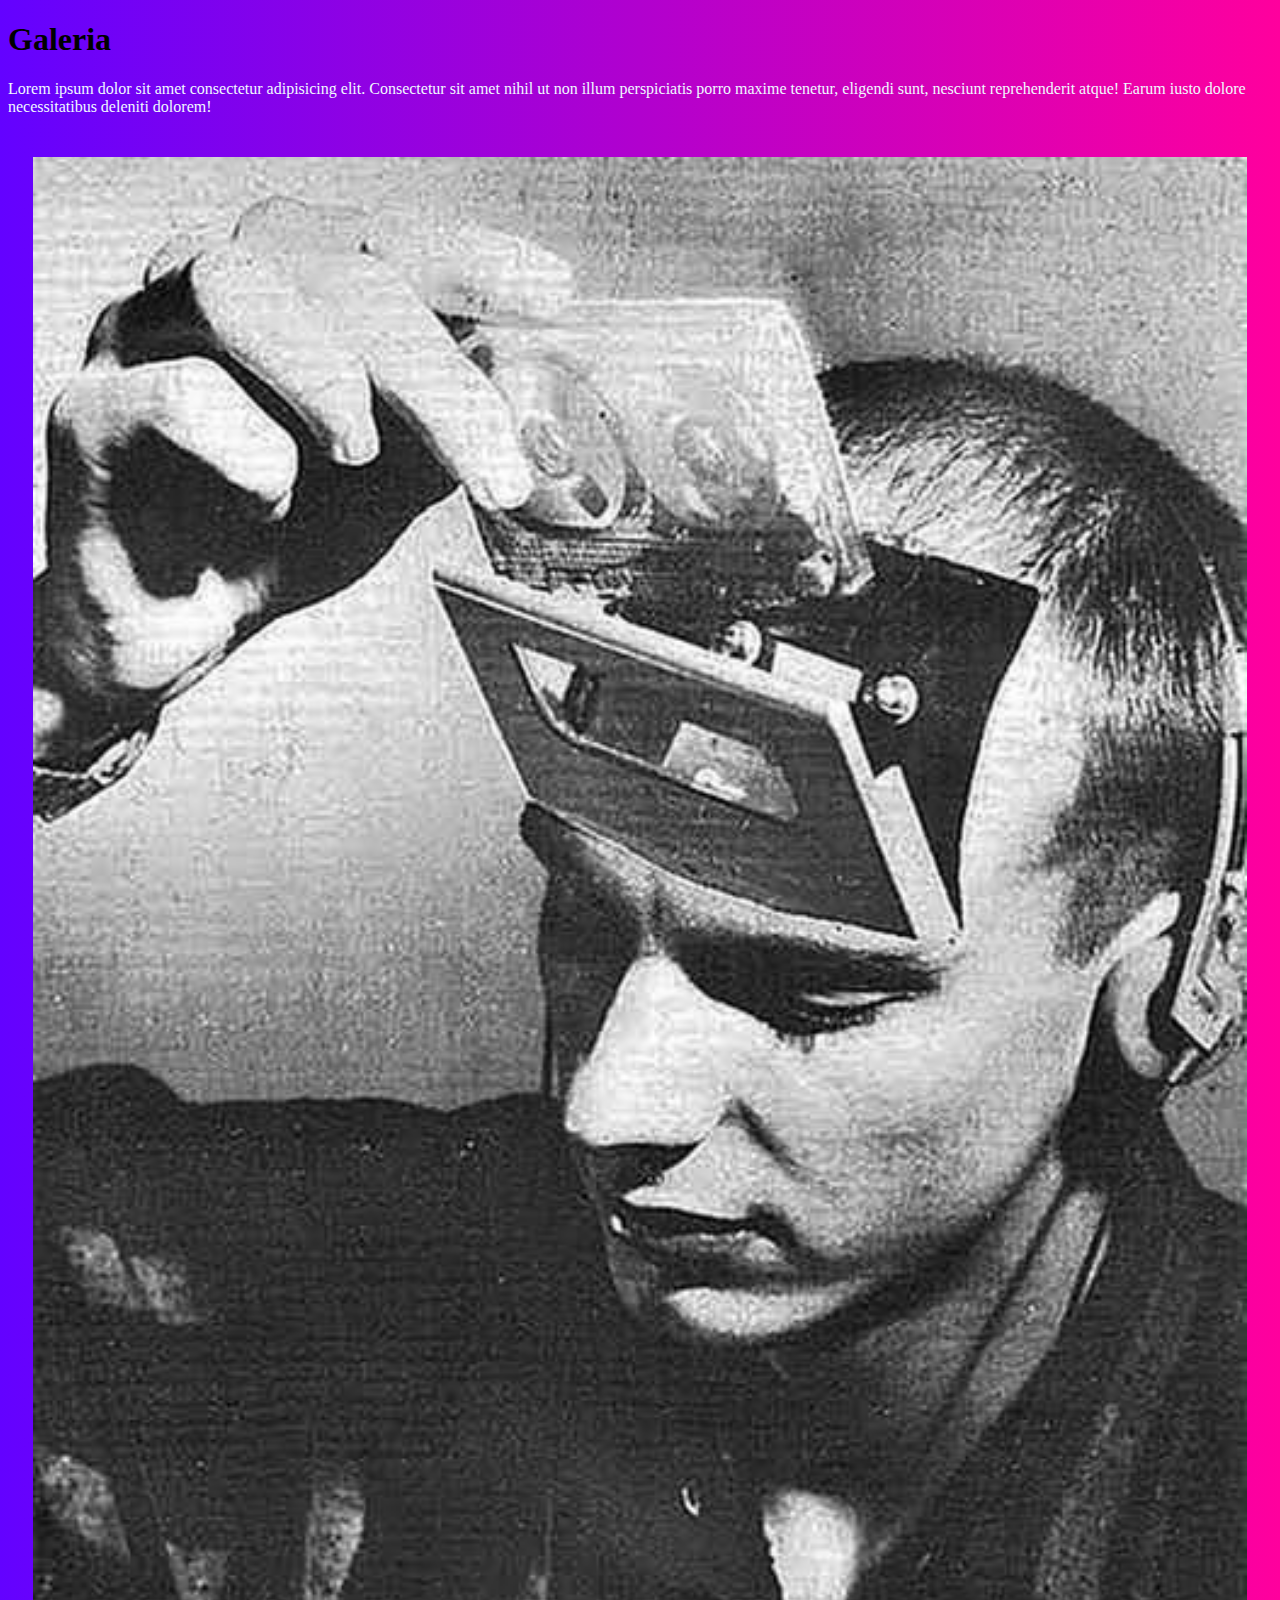
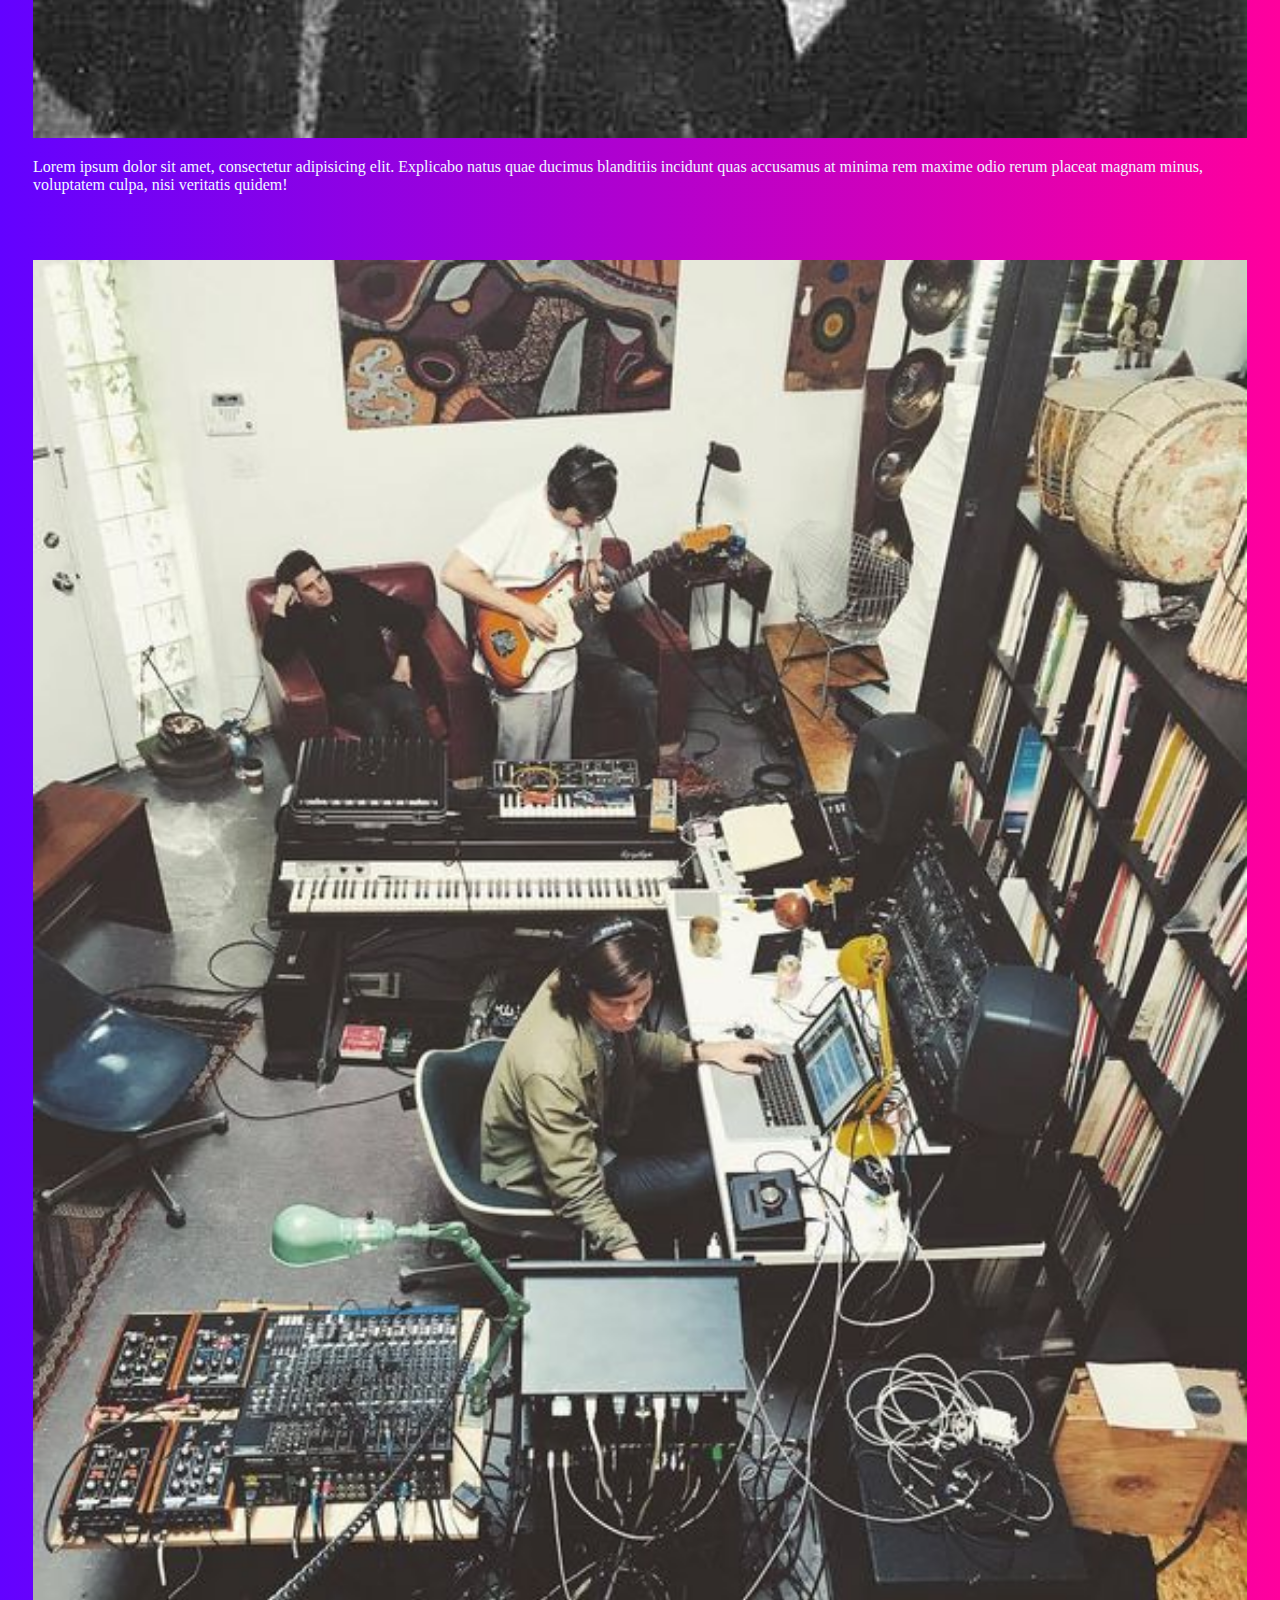
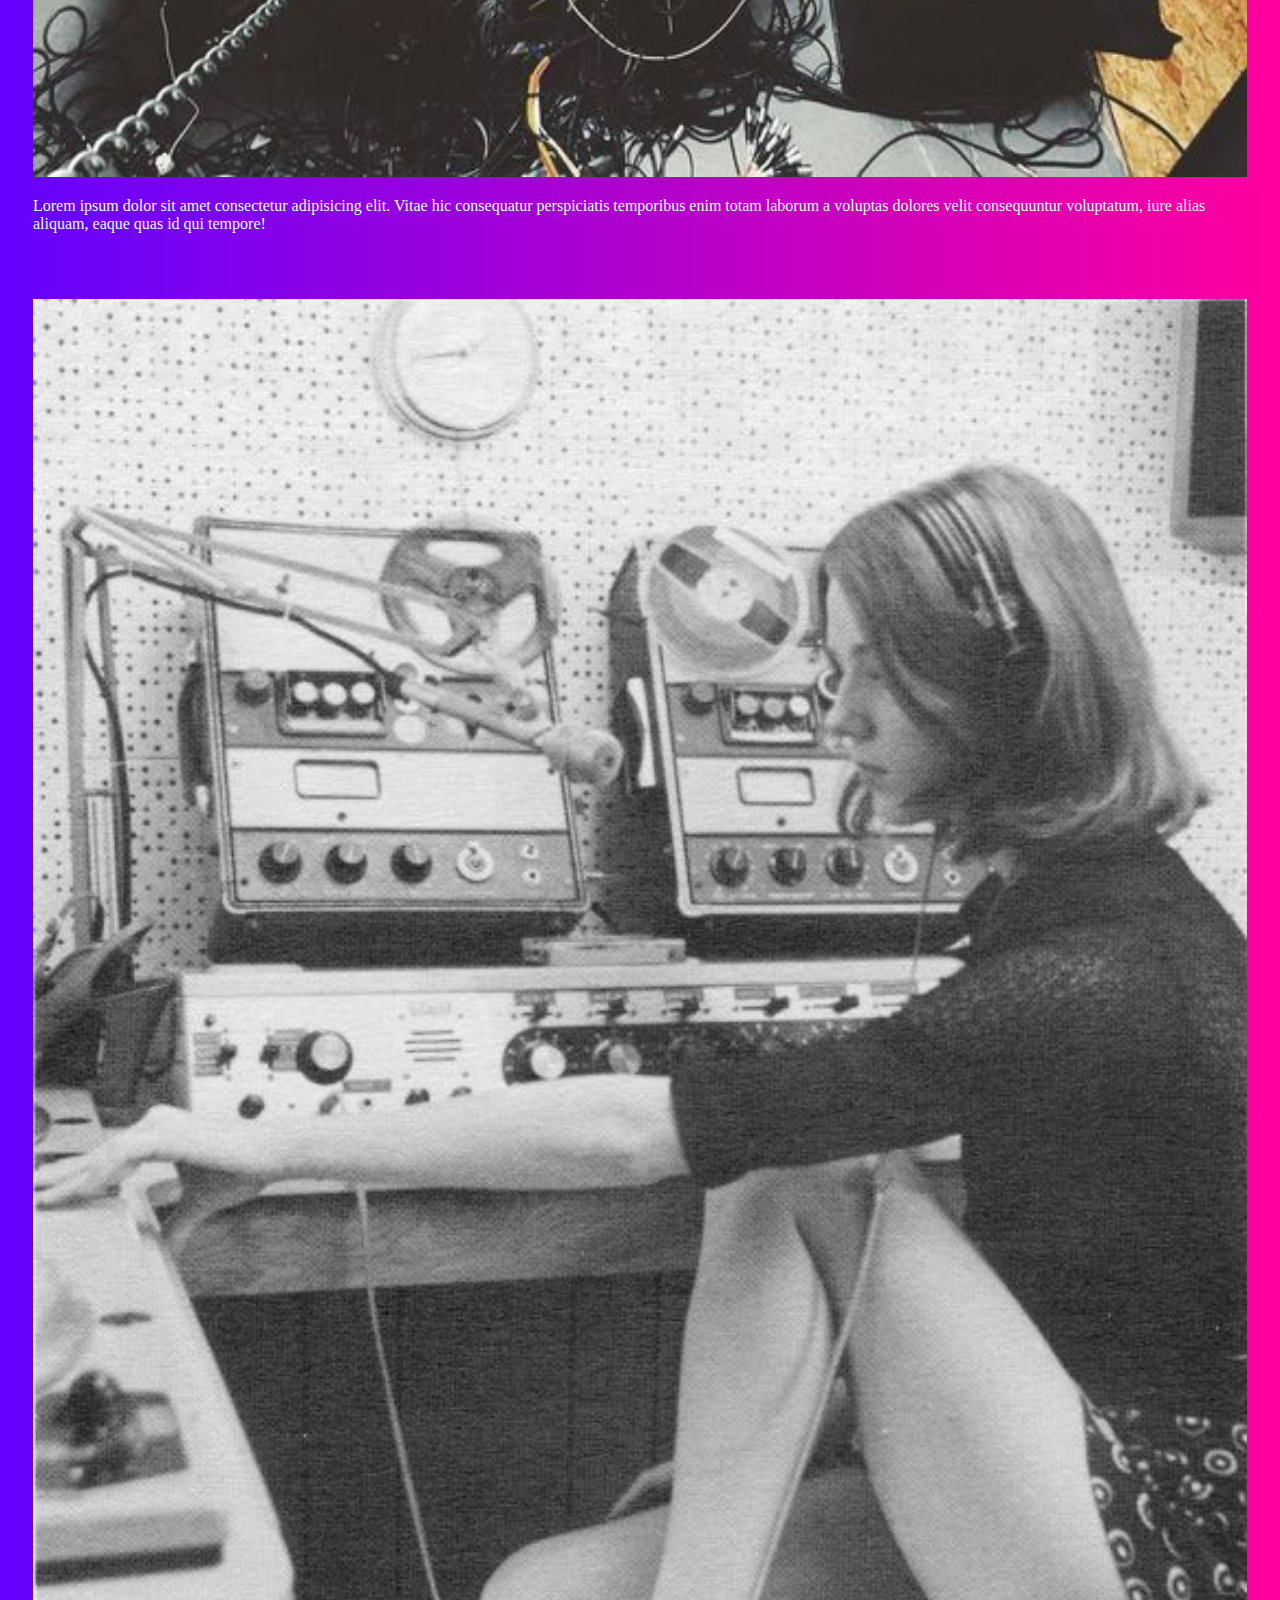
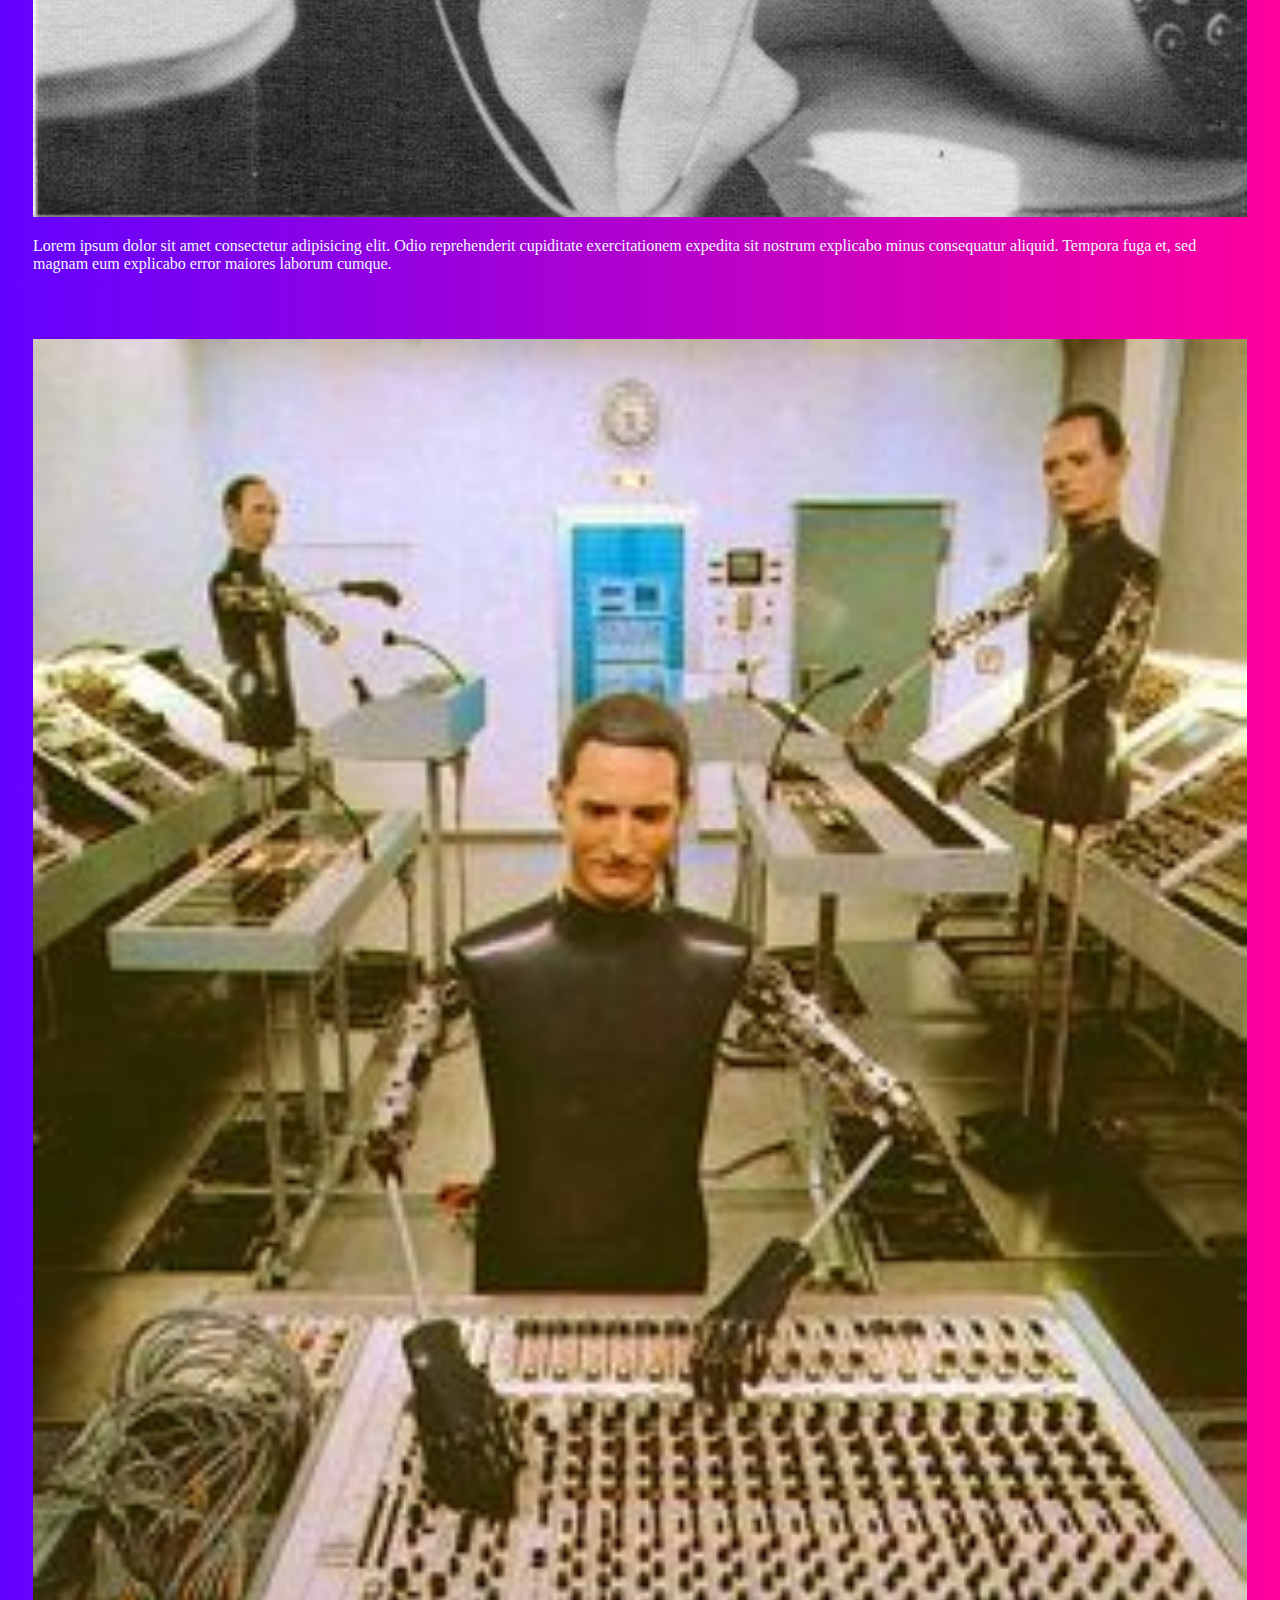
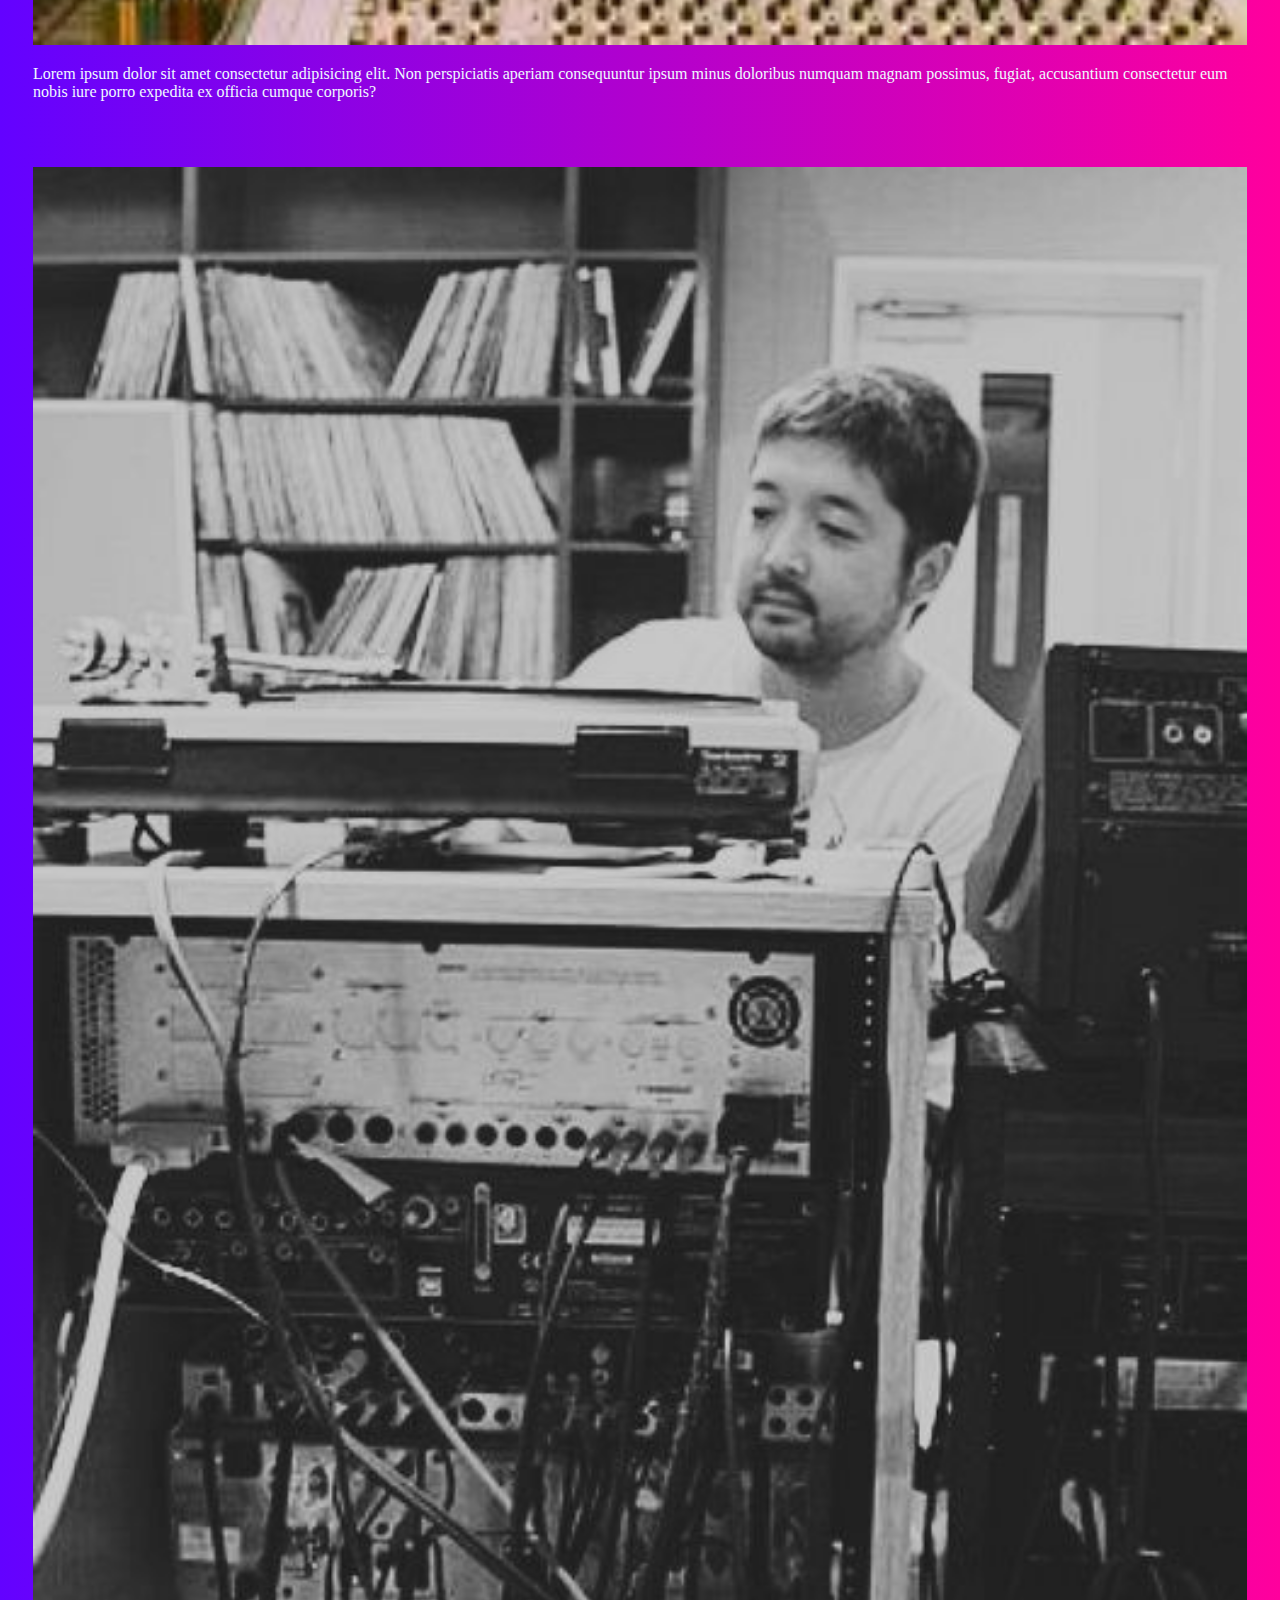
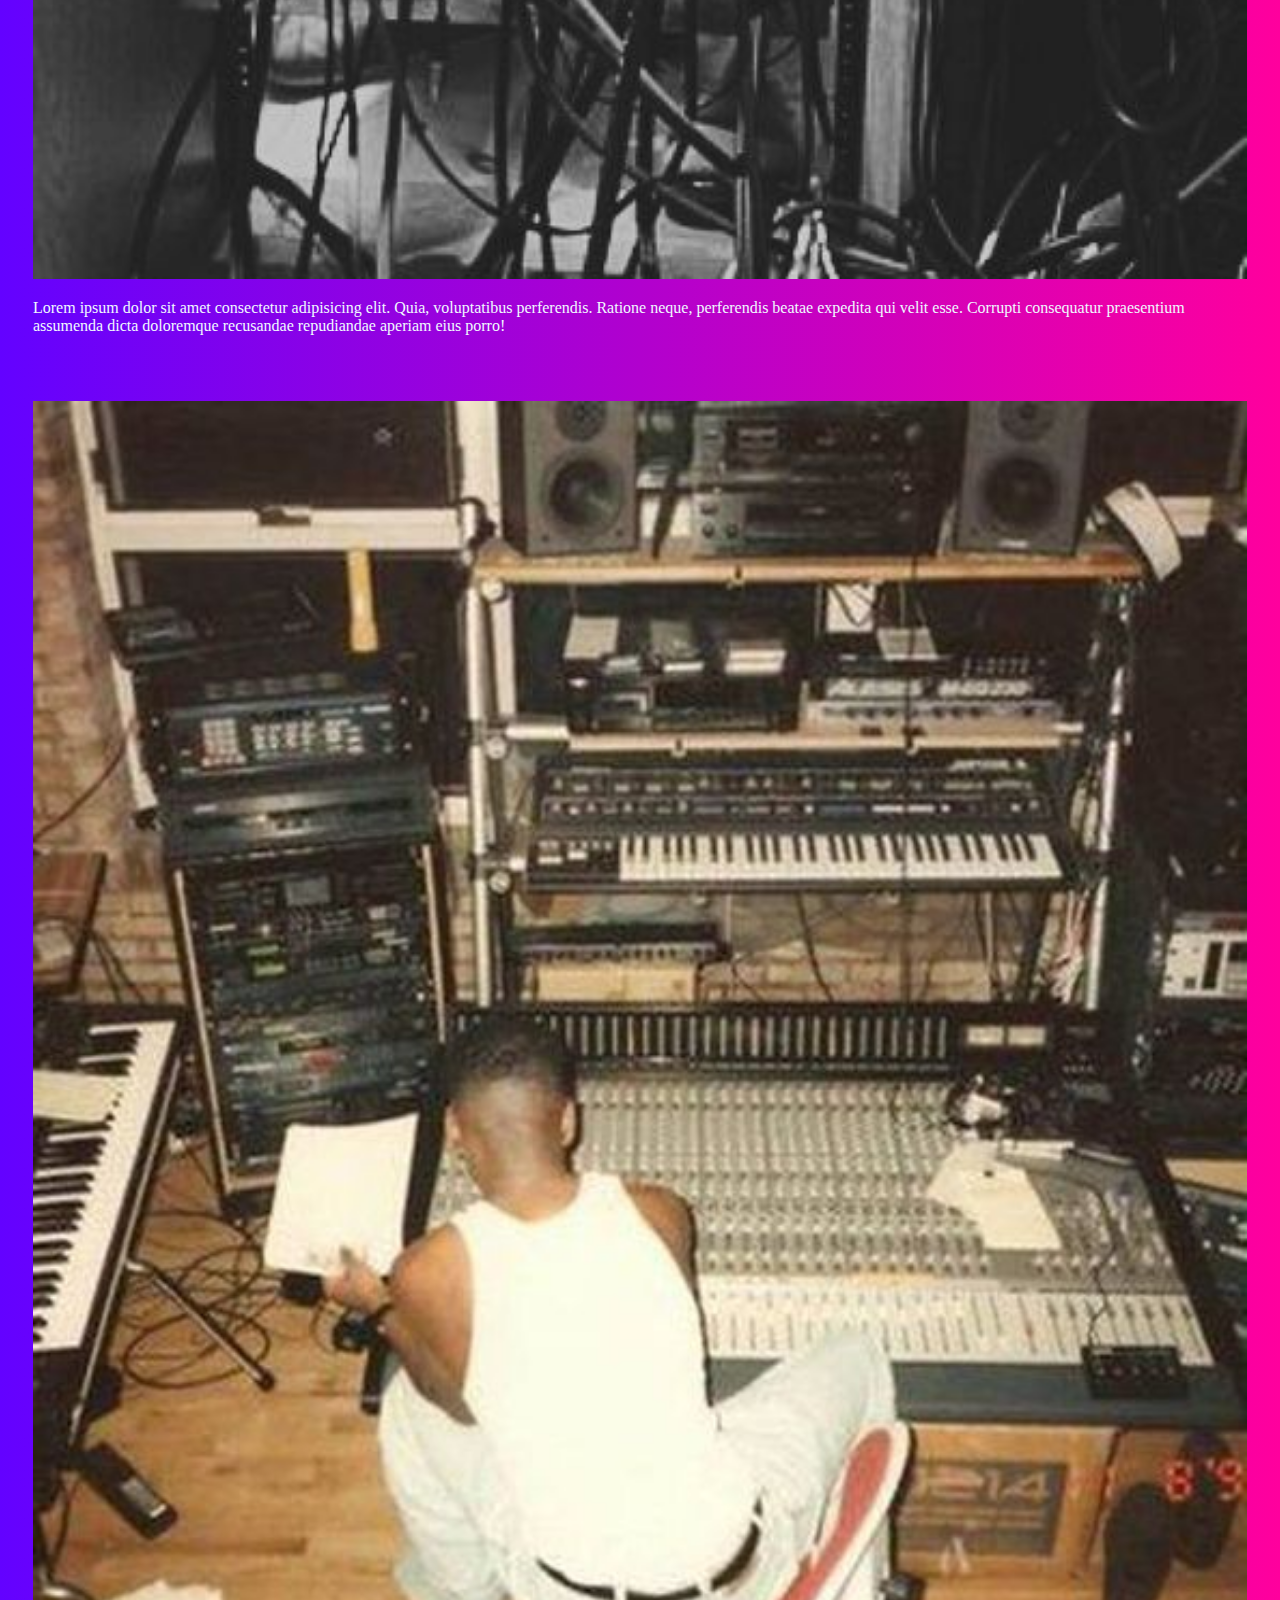
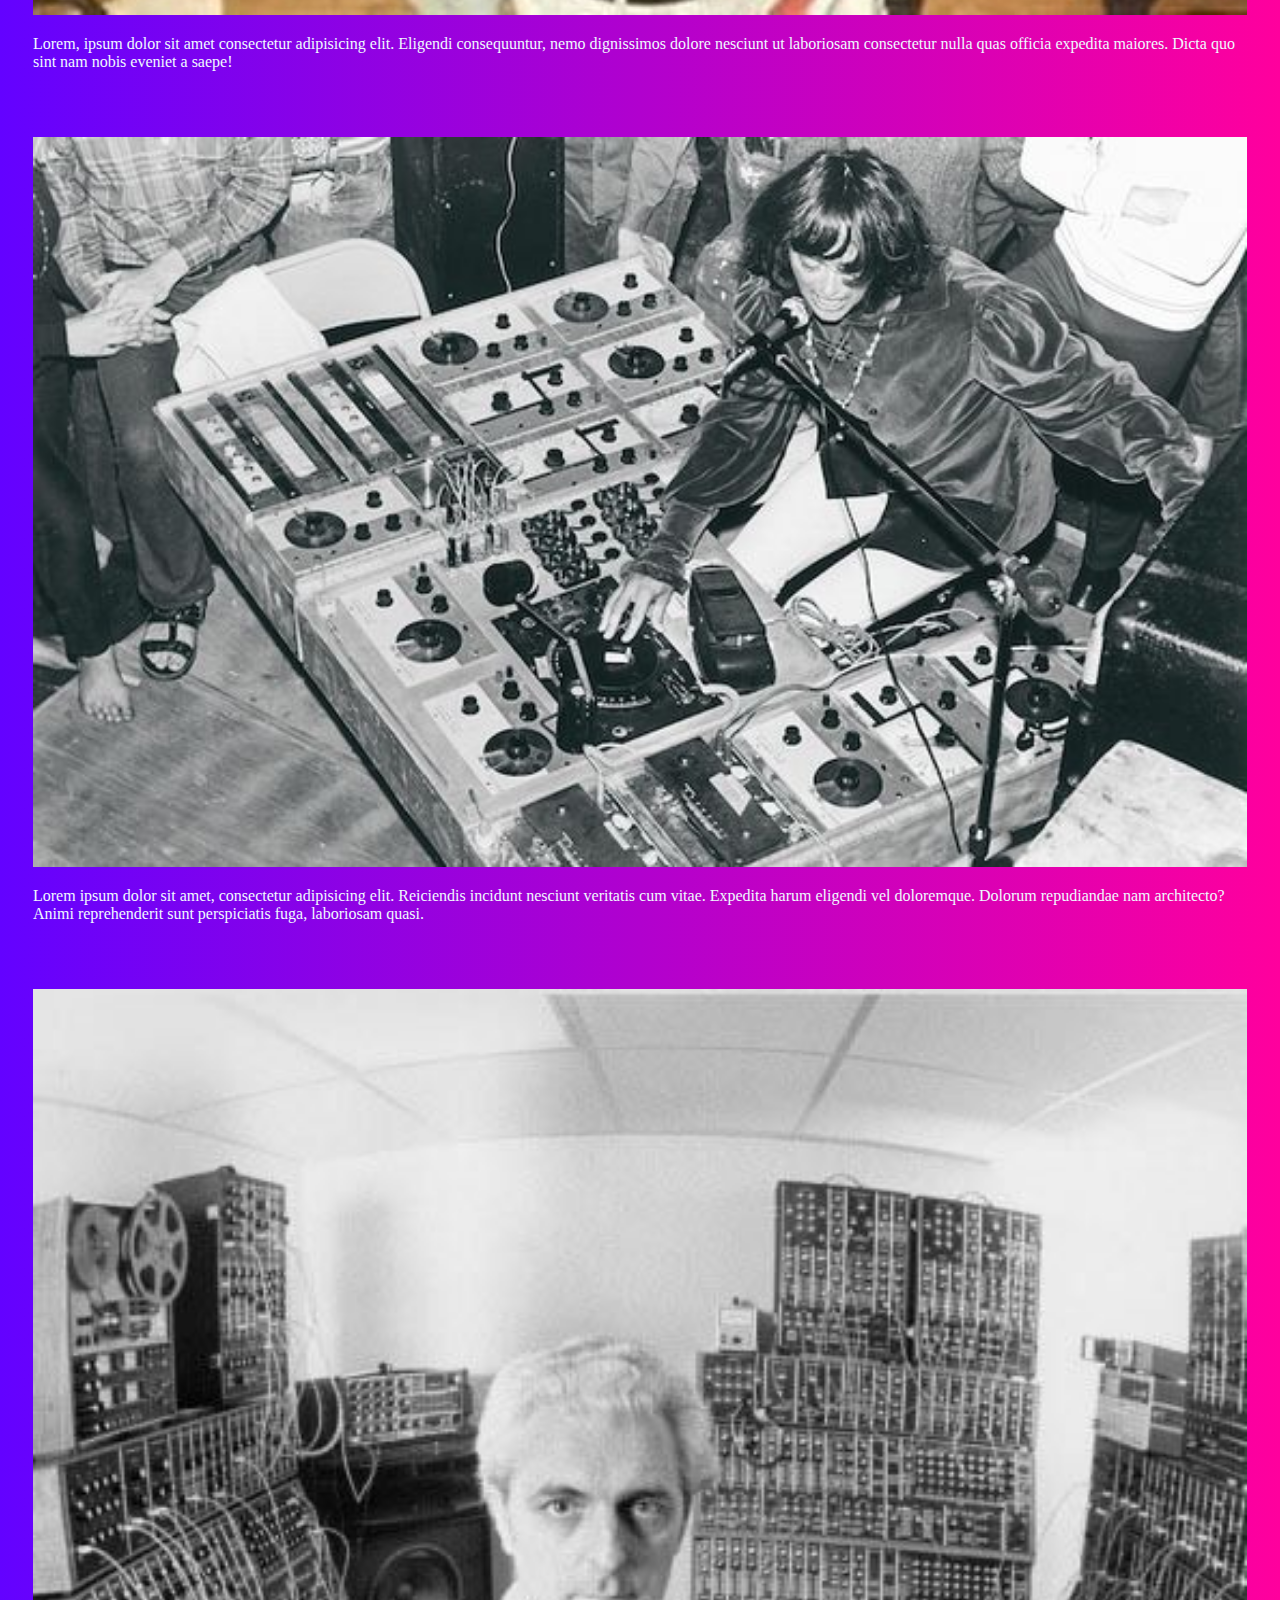
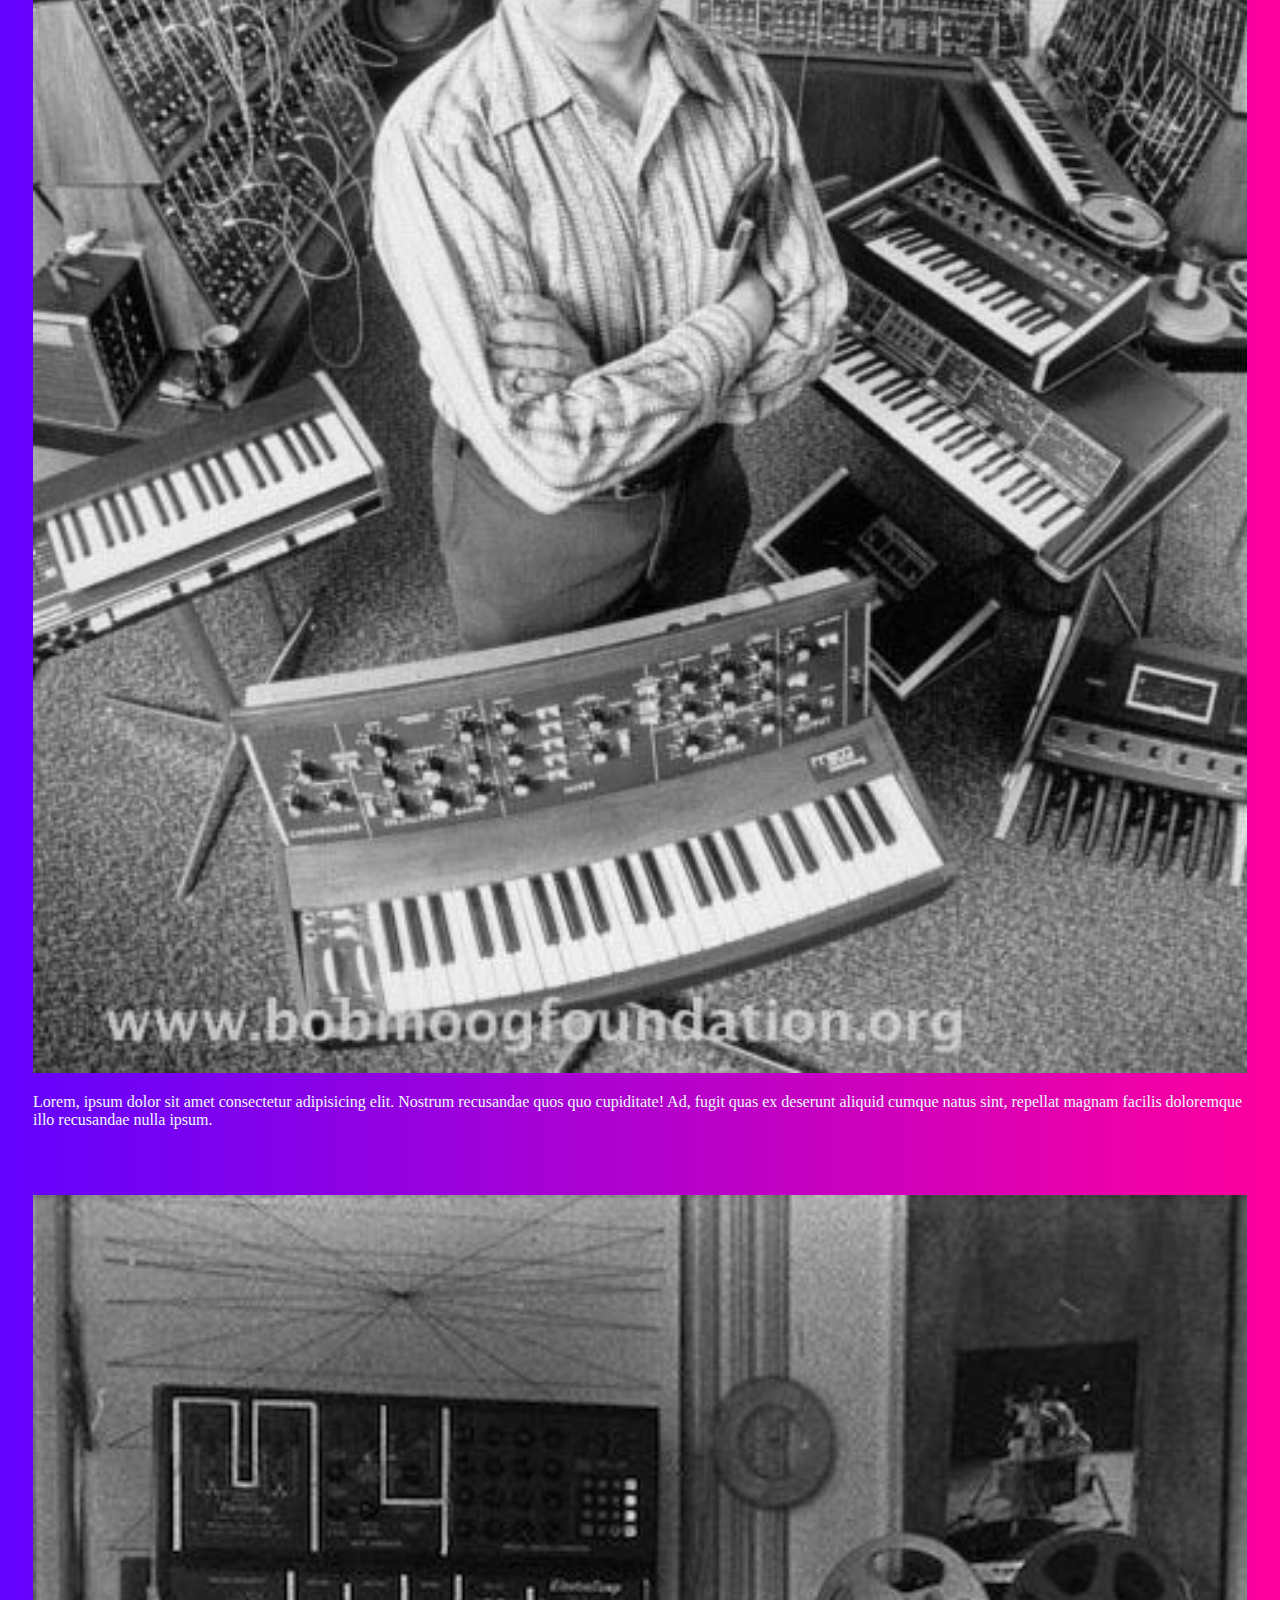
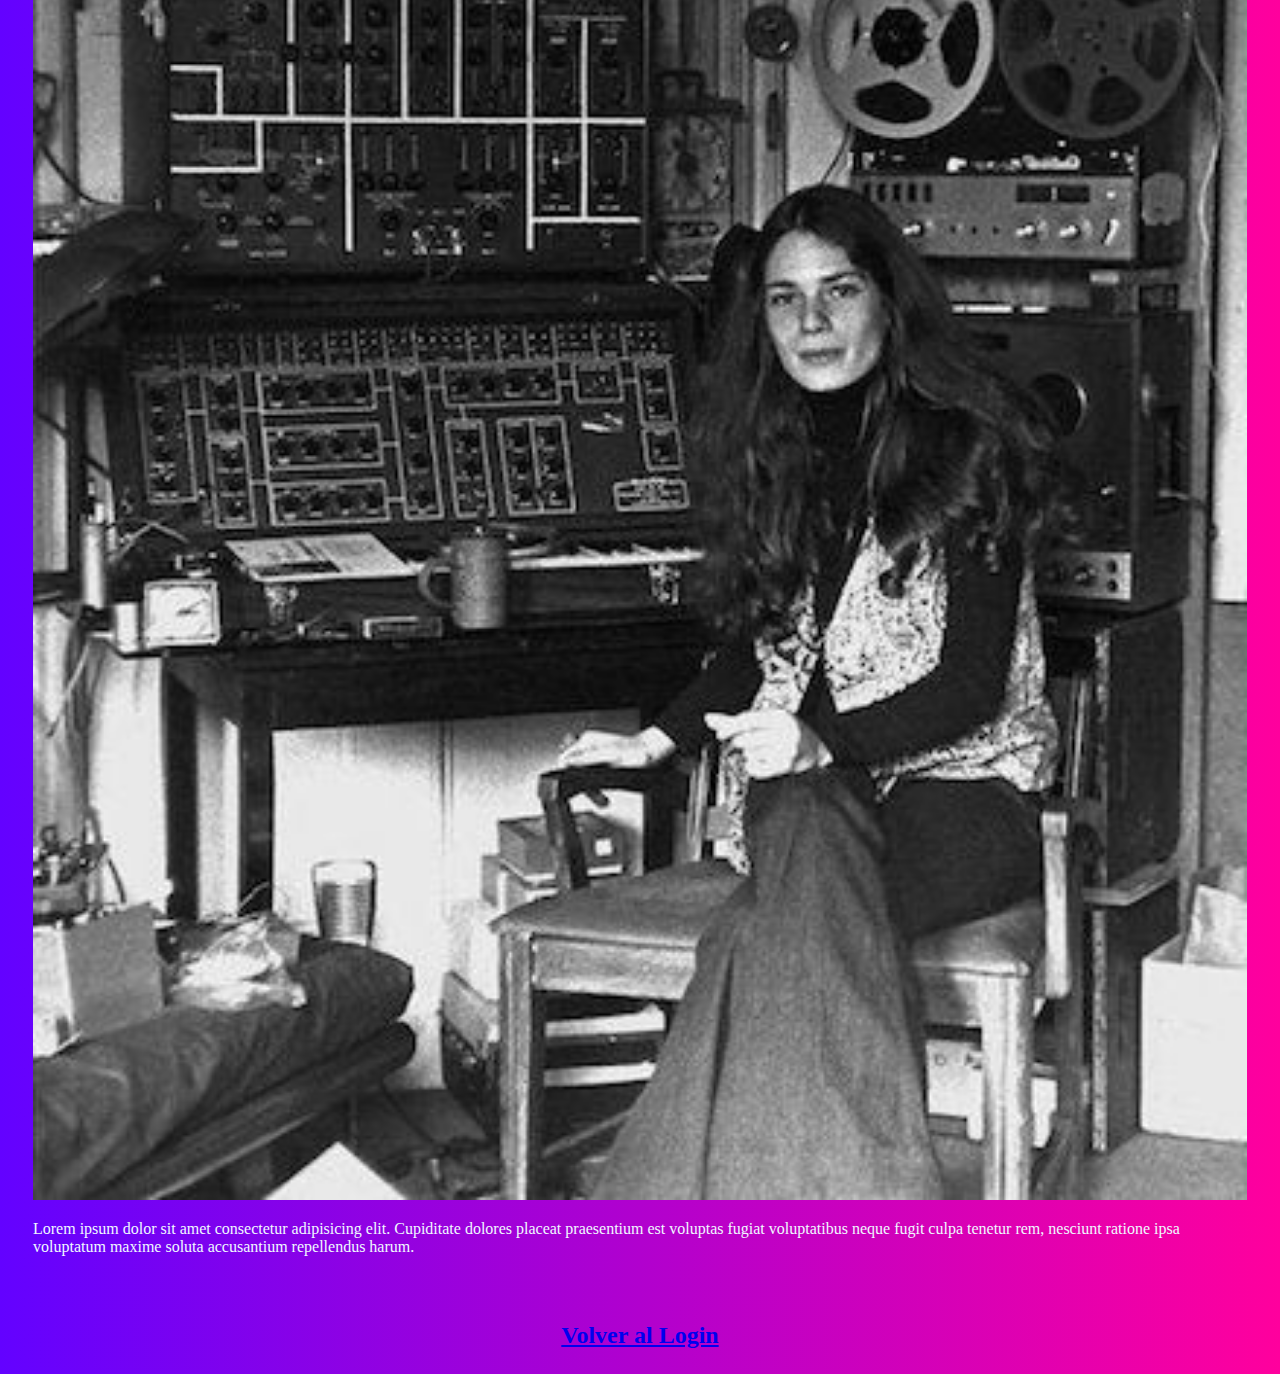
<file: paginas/albun.html>
<!doctype html>
<html lang="en">
  <head>
    <meta charset="utf-8">
    <meta name="viewport" content="width=device-width, initial-scale=1">
    <title>Albun</title>
    <link href="https://cdn.jsdelivr.net/npm/bootstrap@5.2.0/dist/css/bootstrap.min.css" rel="stylesheet" integrity="sha384-gH2yIJqKdNHPEq0n4Mqa/HGKIhSkIHeL5AyhkYV8i59U5AR6csBvApHHNl/vI1Bx" crossorigin="anonymous">
    <link rel="stylesheet" href="../css/estilos.css">
</head>
  <body>
    <section id="galeria">
        <div class="text-center pt-5">

            <h1>Galeria</h1>
            <p>Lorem ipsum dolor sit amet consectetur adipisicing elit. Consectetur sit amet nihil ut non illum perspiciatis porro maxime tenetur, eligendi sunt, nesciunt reprehenderit atque! Earum iusto dolore necessitatibus deleniti dolorem!</p>
        </div>

        <div class="row">
            <div class="col-lg-4 col-md-6 col-sm-12">
                <img src="../media/img1.jpg" alt="">
                <p>Lorem ipsum dolor sit amet, consectetur adipisicing elit. Explicabo natus quae ducimus blanditiis incidunt quas accusamus at minima rem maxime odio rerum placeat magnam minus, voluptatem culpa, nisi veritatis quidem!</p>
            </div>
            <div class="col-lg-4 col-md-6 col-sm-12">
                <img src="../media/img2.jpg" alt="">
                <p>Lorem ipsum dolor sit amet consectetur adipisicing elit. Vitae hic consequatur perspiciatis temporibus enim totam laborum a voluptas dolores velit consequuntur voluptatum, iure alias aliquam, eaque quas id qui tempore!</p>
            </div>
            <div class="col-lg-4 col-md-6 col-sm-12">
                <img src="../media/img3.jpg" alt="">
                <p>Lorem ipsum dolor sit amet consectetur adipisicing elit. Odio reprehenderit cupiditate exercitationem expedita sit nostrum explicabo minus consequatur aliquid. Tempora fuga et, sed magnam eum explicabo error maiores laborum cumque.</p>
            </div>
            <div class="col-lg-4 col-md-6 col-sm-12">
                <img src="../media/img4.jpg" alt="">
                <p>Lorem ipsum dolor sit amet consectetur adipisicing elit. Non perspiciatis aperiam consequuntur ipsum minus doloribus numquam magnam possimus, fugiat, accusantium consectetur eum nobis iure porro expedita ex officia cumque corporis?</p>
            </div>
            <div class="col-lg-4 col-md-6 col-sm-12">
                <img src="../media/img5.jpg" alt="">
                <p>Lorem ipsum dolor sit amet consectetur adipisicing elit. Quia, voluptatibus perferendis. Ratione neque, perferendis beatae expedita qui velit esse. Corrupti consequatur praesentium assumenda dicta doloremque recusandae repudiandae aperiam eius porro!</p>
            </div>
            <div class="col-lg-4 col-md-6 col-sm-12">
                <img src="../media/img6.jpg" alt="">
                <p>Lorem, ipsum dolor sit amet consectetur adipisicing elit. Eligendi consequuntur, nemo dignissimos dolore nesciunt ut laboriosam consectetur nulla quas officia expedita maiores. Dicta quo sint nam nobis eveniet a saepe!</p>
            </div>
            <div class="col-lg-4 col-md-6 col-sm-12">
                <img src="../media/img7.jpg" alt="">
                <p>Lorem ipsum dolor sit amet, consectetur adipisicing elit. Reiciendis incidunt nesciunt veritatis cum vitae. Expedita harum eligendi vel doloremque. Dolorum repudiandae nam architecto? Animi reprehenderit sunt perspiciatis fuga, laboriosam quasi.</p>
            </div>
            <div class="col-lg-4 col-md-6 col-sm-12">
                <img src="../media/img8.jpg" alt="">
                <p>Lorem, ipsum dolor sit amet consectetur adipisicing elit. Nostrum recusandae quos quo cupiditate! Ad, fugit quas ex deserunt aliquid cumque natus sint, repellat magnam facilis doloremque illo recusandae nulla ipsum.</p>
            </div>
            <div class="col-lg-4 col-md-6 col-sm-12">
                <img src="../media/img9.jpg" alt="">
                <p>Lorem ipsum dolor sit amet consectetur adipisicing elit. Cupiditate dolores placeat praesentium est voluptas fugiat voluptatibus neque fugit culpa tenetur rem, nesciunt ratione ipsa voluptatum maxime soluta accusantium repellendus harum.</p>
            </div>

        </div>
        <h2><a href="../index.html"  class="text-decoration-none text-white "> Volver al Login</a></h2>
    </section>
    <script src="https://cdn.jsdelivr.net/npm/bootstrap@5.2.0/dist/js/bootstrap.bundle.min.js" integrity="sha384-A3rJD856KowSb7dwlZdYEkO39Gagi7vIsF0jrRAoQmDKKtQBHUuLZ9AsSv4jD4Xa" crossorigin="anonymous"></script>
  </body>
</html>
</file>
<file: css/estilos.css>
.bg {
    background-image: url(../media/foto.jpg);
    background-position: center;
    border-radius: 5px;
}
body {
    background: grey;
    background: linear-gradient(to right, rgb(99, 2, 255), rgb(255, 0, 157));
}
.bd-placeholder-img {
    font-size: 1.125rem;
    text-anchor: middle;
    -webkit-user-select: none;
    -moz-user-select: none;
    user-select: none;
}

@media (min-width: 768px) {
    .bd-placeholder-img-lg {
      font-size: 3.5rem;
    }
}

.b-example-divider {
    height: 3rem;
    background-color: rgba(0, 0, 0, .1);
    border: solid rgba(0, 0, 0, .15);
    border-width: 1px 0;
    box-shadow: inset 0 .5em 1.5em rgba(0, 0, 0, .1), inset 0 .125em .5em rgba(0, 0, 0, .15);
}

.b-example-vr {
    flex-shrink: 0;
    width: 1.5rem;
    height: 100vh;
  }

.bi {
    vertical-align: -.125em;
    fill: currentColor;
}

.nav-scroller {
    position: relative;
    z-index: 2;
    height: 2.75rem;
    overflow-y: hidden;
}

.nav-scroller .nav {
    display: flex;
    flex-wrap: nowrap;
    padding-bottom: 1rem;
    margin-top: -1px;
    overflow-x: auto;
    text-align: center;
    white-space: nowrap;
    -webkit-overflow-scrolling: touch;
}
#galeria .col-lg-4 {
    padding: 25px;
}
#galeria img {
    width: 100%;

}
#galeria img:hover {
    border: 5px solid rgb(148, 148, 148);
}
p {
    color: aliceblue;
}
h2 {
    text-align: center;
    margin: 25px;
}
</file>
